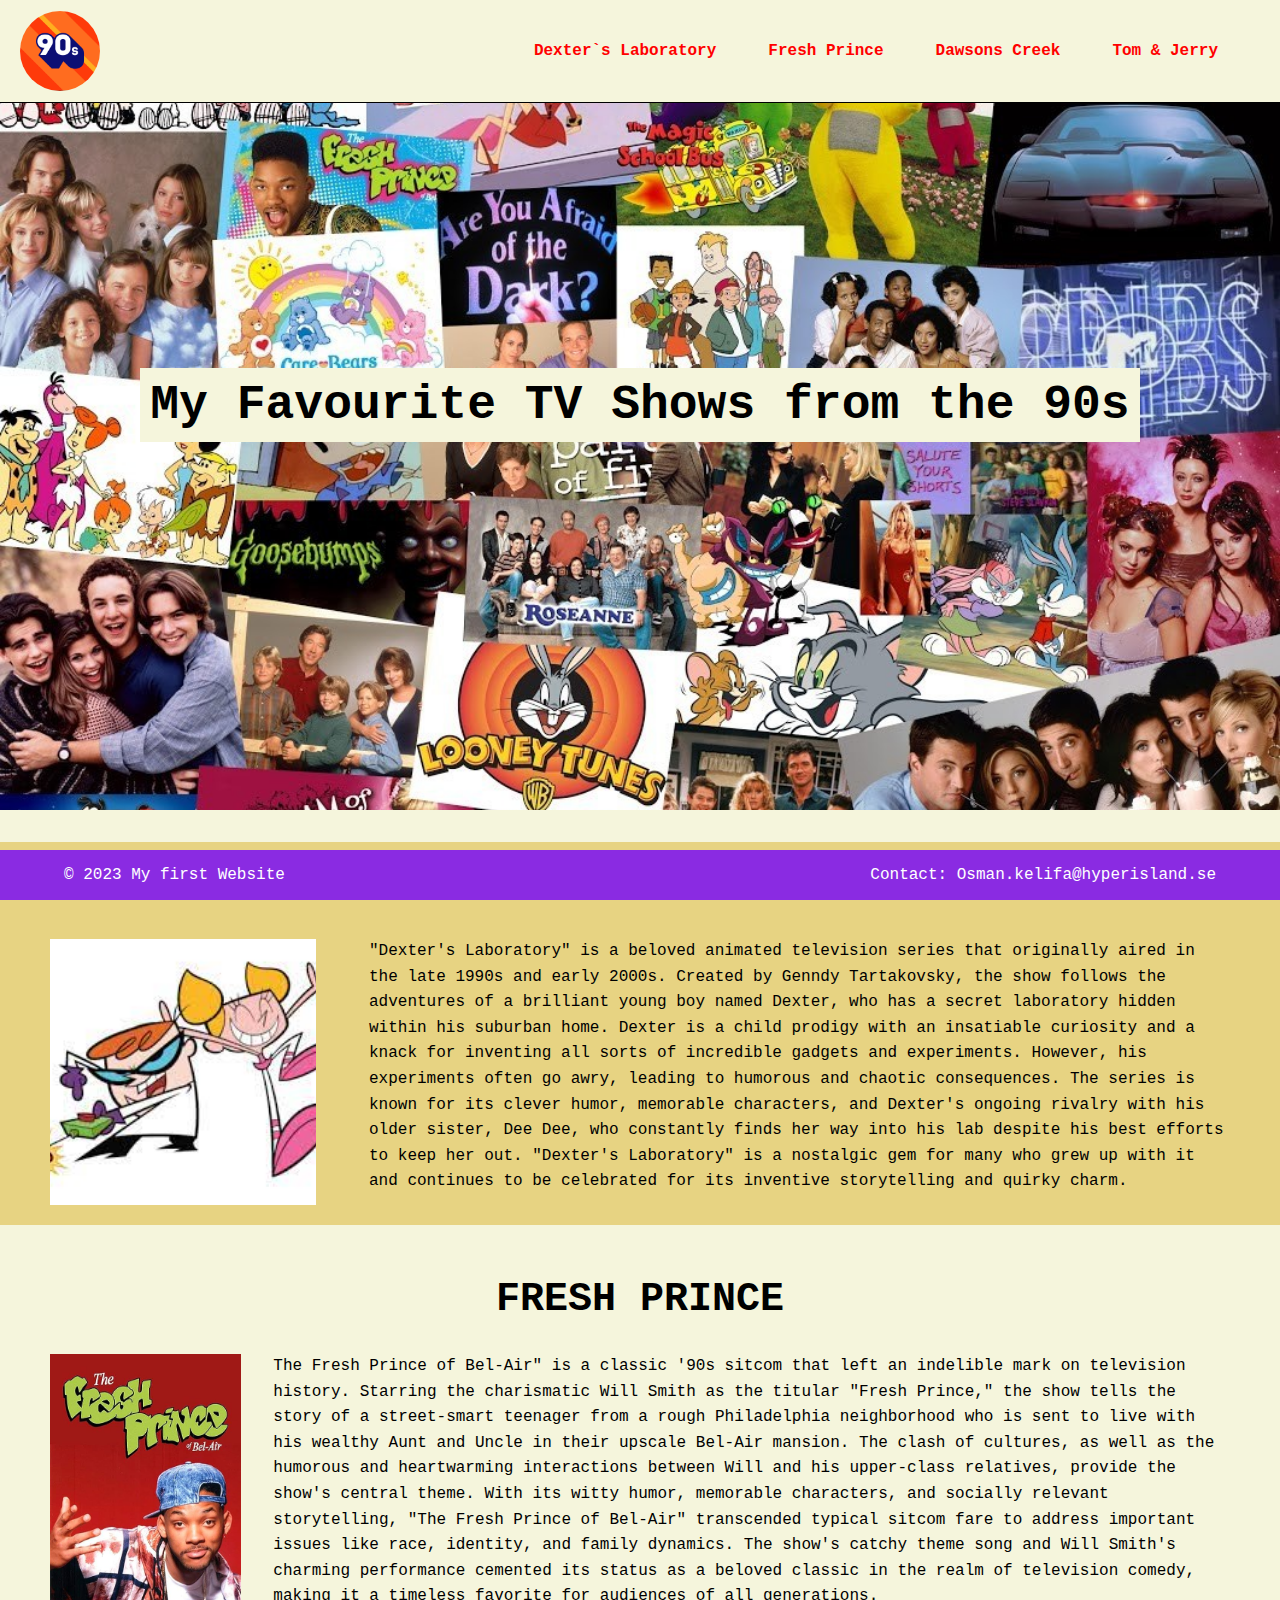
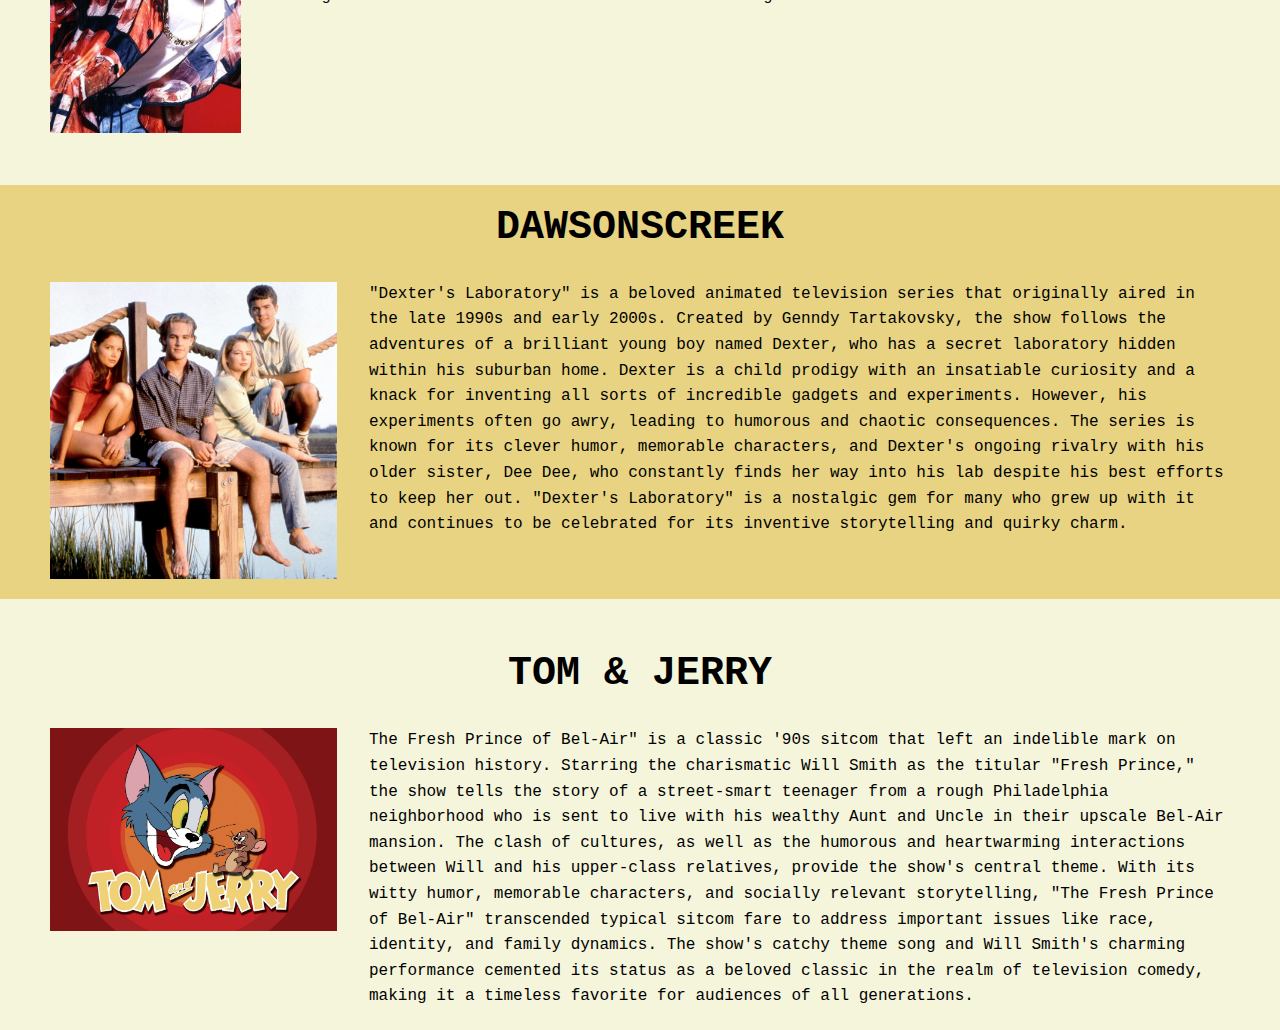
<file: index.html>
<!DOCTYPE html>
<html lang="en">
  <head>
    <meta charset="UTF-8" />
    <meta name="viewport" content="width=device-width, initial-scale=1.0" />
    <title>My First Website</title>
    <link rel="stylesheet" href="styles.css" />
  </head>
  <body>
    <div class="wrapper">
      <header class="header">
        <div class="logo"><img src="images/90s-logo.jpeg" /></div>

        <nav class="navbar">
          <ul class="navbar__list">
            <li class="navbar__item">
              <a class="navbar__link" href="#dexter">Dexter`s Laboratory</a>
            </li>
            <li class="navbar__item">
              <a class="navbar__link" href="#fresh-prince">Fresh Prince</a>
            </li>
            <li class="navbar__item">
              <a class="navbar__link" href="#dawsonscreek">Dawsons Creek</a>
            </li>
            <li class="navbar__item">
              <a
                class="navbar__link"
                href="#tomandjerry">Tom & Jerry</a
              >
            </li>
          </ul>
        </nav>
      </header>
      <section class="banner">
        <h1 class="banner__title">My Favourite TV Shows from the 90s</h1>
      </section>
      <section class="dexter" id="dexter">
        <h2 class="dexter__title">dexter</h2>
        <div class="dexter__content">
          <div class="dexter__image">
            <img src="/images/Dexter1.jpeg" alt="Dexter TV Show" />
          </div>
            <div class="dexter__text">
            <p>
              "Dexter's Laboratory" is a beloved animated television series that
              originally aired in the late 1990s and early 2000s. Created by
              Genndy Tartakovsky, the show follows the adventures of a brilliant
              young boy named Dexter, who has a secret laboratory hidden within
              his suburban home. Dexter is a child prodigy with an insatiable
              curiosity and a knack for inventing all sorts of incredible gadgets
              and experiments. However, his experiments often go awry, leading to
              humorous and chaotic consequences. The series is known for its
              clever humor, memorable characters, and Dexter's ongoing rivalry
              with his older sister, Dee Dee, who constantly finds her way into
              his lab despite his best efforts to keep her out. "Dexter's
              Laboratory" is a nostalgic gem for many who grew up with it and
              continues to be celebrated for its inventive storytelling and quirky
              charm.
            </p>
            </div>
          
        </div>
      </section>
      <section class="fresh-prince" id="fresh-prince">
        <h2 class="fresh-prince__title">Fresh Prince</h2>
        <div class="fresh-prince__content">
          <div class="fresh-prince__image">
            <img src="/images/freshprince.jpg" alt="Fresh Prince Tv Show" />
          </div>
          <p class="fresh-prince__text">
            The Fresh Prince of Bel-Air" is a classic '90s sitcom that left an
            indelible mark on television history. Starring the charismatic Will
            Smith as the titular "Fresh Prince," the show tells the story of a
            street-smart teenager from a rough Philadelphia neighborhood who is
            sent to live with his wealthy Aunt and Uncle in their upscale
            Bel-Air mansion. The clash of cultures, as well as the humorous and
            heartwarming interactions between Will and his upper-class
            relatives, provide the show's central theme. With its witty humor,
            memorable characters, and socially relevant storytelling, "The Fresh
            Prince of Bel-Air" transcended typical sitcom fare to address
            important issues like race, identity, and family dynamics. The
            show's catchy theme song and Will Smith's charming performance
            cemented its status as a beloved classic in the realm of television
            comedy, making it a timeless favorite for audiences of all
            generations.
          </p>
        </div>
      </section>
      <section class="dawsonscreek" id="dawsonscreek">
        <h2 class="dawsonscreek__title">Dawsonscreek</h2>
        <div class="dawsonscreek_content">
          <div class="dawsonscreek__image">
            <img src="/images/dawsonscreek2.jpeg" alt="dawsonscreek TV Show" />
          </div>
          <p class="dawsonscreek__text">
            "Dexter's Laboratory" is a beloved animated television series that
            originally aired in the late 1990s and early 2000s. Created by
            Genndy Tartakovsky, the show follows the adventures of a brilliant
            young boy named Dexter, who has a secret laboratory hidden within
            his suburban home. Dexter is a child prodigy with an insatiable
            curiosity and a knack for inventing all sorts of incredible gadgets
            and experiments. However, his experiments often go awry, leading to
            humorous and chaotic consequences. The series is known for its
            clever humor, memorable characters, and Dexter's ongoing rivalry
            with his older sister, Dee Dee, who constantly finds her way into
            his lab despite his best efforts to keep her out. "Dexter's
            Laboratory" is a nostalgic gem for many who grew up with it and
            continues to be celebrated for its inventive storytelling and quirky
            charm.
          </p>
        </div>
      </section>
      <section class="tomandjerry" id="tomandjerry">
        <h2 class="tomandjerry__title">Tom & Jerry</h2>
        <div class="tomandjerry__content">
          <div class="tomandjerry__image">
            <img src="/images/tom&jerry.jpeg" alt="Tom and jerry tv show" />
          </div>
          <p class="tomandjerry__text">
            The Fresh Prince of Bel-Air" is a classic '90s sitcom that left an
            indelible mark on television history. Starring the charismatic Will
            Smith as the titular "Fresh Prince," the show tells the story of a
            street-smart teenager from a rough Philadelphia neighborhood who is
            sent to live with his wealthy Aunt and Uncle in their upscale
            Bel-Air mansion. The clash of cultures, as well as the humorous and
            heartwarming interactions between Will and his upper-class
            relatives, provide the show's central theme. With its witty humor,
            memorable characters, and socially relevant storytelling, "The Fresh
            Prince of Bel-Air" transcended typical sitcom fare to address
            important issues like race, identity, and family dynamics. The
            show's catchy theme song and Will Smith's charming performance
            cemented its status as a beloved classic in the realm of television
            comedy, making it a timeless favorite for audiences of all
            generations.
          </p>
          </div>
        </div>
      </section>
      <footer>
        <p>&copy; 2023 My first Website</p>
        <p>Contact: Osman.kelifa@hyperisland.se</p>
      </footer>
    </div>
  </body>
</html>
</file>
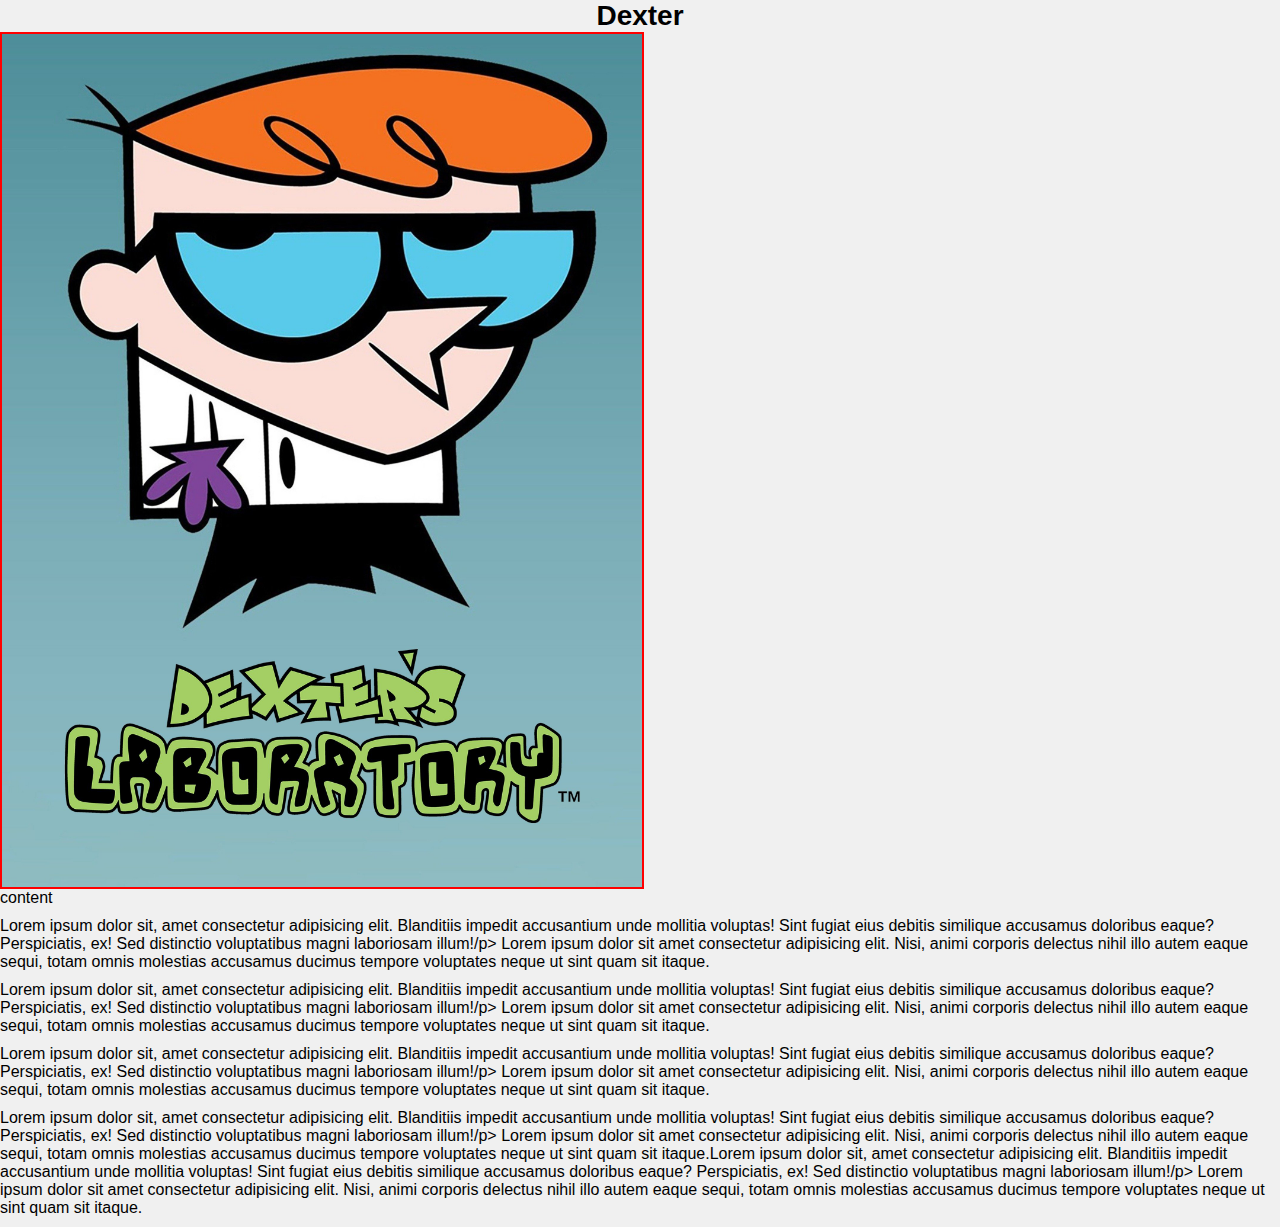
<file: cartoon.html>
<!DOCTYPE html>
<html lang="en">
  <head>
    <meta charset="UTF-8" />
    <meta name="viewport" content="width=device-width, initial-scale=1.0" />
    <link rel="stylesheet" href="style-cartoon.css" />
    <title>Document</title>
  </head>
  <body>
    <h1>Dexter</h1>

    <img src="images/Dexter.jpeg" class="Dexter" alt="cartoon" />
    <p>content</p>
    <p>
      Lorem ipsum dolor sit, amet consectetur adipisicing elit. Blanditiis
      impedit accusantium unde mollitia voluptas! Sint fugiat eius debitis
      similique accusamus doloribus eaque? Perspiciatis, ex! Sed distinctio
      voluptatibus magni laboriosam illum!/p> Lorem ipsum dolor sit amet
      consectetur adipisicing elit. Nisi, animi corporis delectus nihil illo
      autem eaque sequi, totam omnis molestias accusamus ducimus tempore
      voluptates neque ut sint quam sit itaque.
    </p>
    <p>
      Lorem ipsum dolor sit, amet consectetur adipisicing elit. Blanditiis
      impedit accusantium unde mollitia voluptas! Sint fugiat eius debitis
      similique accusamus doloribus eaque? Perspiciatis, ex! Sed distinctio
      voluptatibus magni laboriosam illum!/p> Lorem ipsum dolor sit amet
      consectetur adipisicing elit. Nisi, animi corporis delectus nihil illo
      autem eaque sequi, totam omnis molestias accusamus ducimus tempore
      voluptates neque ut sint quam sit itaque.
    </p>
    <p>
      Lorem ipsum dolor sit, amet consectetur adipisicing elit. Blanditiis
      impedit accusantium unde mollitia voluptas! Sint fugiat eius debitis
      similique accusamus doloribus eaque? Perspiciatis, ex! Sed distinctio
      voluptatibus magni laboriosam illum!/p> Lorem ipsum dolor sit amet
      consectetur adipisicing elit. Nisi, animi corporis delectus nihil illo
      autem eaque sequi, totam omnis molestias accusamus ducimus tempore
      voluptates neque ut sint quam sit itaque.
    </p>
    <p>
      Lorem ipsum dolor sit, amet consectetur adipisicing elit. Blanditiis
      impedit accusantium unde mollitia voluptas! Sint fugiat eius debitis
      similique accusamus doloribus eaque? Perspiciatis, ex! Sed distinctio
      voluptatibus magni laboriosam illum!/p> Lorem ipsum dolor sit amet
      consectetur adipisicing elit. Nisi, animi corporis delectus nihil illo
      autem eaque sequi, totam omnis molestias accusamus ducimus tempore
      voluptates neque ut sint quam sit itaque.Lorem ipsum dolor sit, amet
      consectetur adipisicing elit. Blanditiis impedit accusantium unde mollitia
      voluptas! Sint fugiat eius debitis similique accusamus doloribus eaque?
      Perspiciatis, ex! Sed distinctio voluptatibus magni laboriosam illum!/p>
      Lorem ipsum dolor sit amet consectetur adipisicing elit. Nisi, animi
      corporis delectus nihil illo autem eaque sequi, totam omnis molestias
      accusamus ducimus tempore voluptates neque ut sint quam sit itaque.
    </p>
  </body>
</html>
</file>
<file: styles.css>
/* Reset */
* {
  box-sizing: border-box;
  margin: 0;
  padding: 0;
  scroll-behavior: smooth;
}

img {
  max-width: 100%;
  display: block;
}

ul,
ol {
  list-style: none;
}

a {
  text-decoration: none;
}

/* Global */
body {
  background-color: beige;
  font-family: "Courier New", Courier, monospace;
  scroll-behavior: smooth;
  /* background-position: center;
  background-size: cover; */
}

.wrapper {
  margin: 0 auto;
  height: 100vh;
}

section {
  padding: 2rem 0;
  margin-bottom: 2rem;
}

/* layout */

.header {
  display: flex;
  justify-content: space-between;
  align-items: center;
  padding: 10px 20px;
  border-bottom: 1px solid black;
  position: fixed;
  width: 100%;
  background-color: beige;
  z-index: 100;
}

.logo {
  width: 80px;
  height: 80px;
  object-fit: cover;
  border-radius: 50%;
  overflow: hidden;
}

.navbar {
  display: flex;
  margin: 2rem;
  text-decoration-line: none;
}

.navbar__list {
  display: flex;
  gap: 2rem;
}

.navbar__link {
  padding: 10px;
  font-weight: bold;
  color: red;
}

.navbar__link:hover {
  background-color: red;
  color: white;
}

.banner {
  display: flex;
  justify-content: center;
  align-items: center;
  background-image: url(/images/bg-img.jpeg);
  background-repeat: no-repeat;
  background-size: cover;
  height: 90vh;
  z-index: -100;
}

.banner__title {
  font-size: 3rem;
  font-weight: bold;
  background-color: beige;
  padding: 10px;
}

.dexter {
  padding: 20px 50px;
  background-color: rgb(231, 211, 130);
  /* margin-bottom: 2rem; */
}

.dexter__title {
  font-size: 2.5rem;
  text-transform: uppercase;
  text-align: center;
  margin-bottom: 2rem;
}

.dexter__content {
  display: grid;
  grid-template-columns: 1fr 3fr;
  gap: 2rem;
}

.dexter__image img {
  aspect-ratio: 1 / 1;
  object-fit: cover;
}

.dexter__text {
  line-height: 1.6;
}

.fresh-prince {
  padding: 20px 50px;
}

.fresh-prince__title {
  font-size: 2.5rem;
  text-transform: uppercase;
  text-align: center;
  margin-bottom: 2rem;
}

.fresh-prince__content {
  display: grid;
  grid-template-columns: 1fr 5fr;
  gap: 2rem;
}

.fresh-prince__image img {
  /* max-width: 50%;
  max-height: 50%; */
}

.fresh-prince__text {
  line-height: 1.6;
}

.dawsonscreek {
  padding: 20px 50px;
  background-color: rgb(231, 211, 130);
  /* margin-bottom: 2rem; */
}

.dawsonscreek__title {
  font-size: 2.5rem;
  text-transform: uppercase;
  text-align: center;
  margin-bottom: 2rem;
}

.dawsonscreek_content {
  display: grid;
  grid-template-columns: 1fr 3fr;
  gap: 2rem;
}

.dawsonscreek__image img {
  /* height: 50%;
  width: 50%; */
  object-fit: contain;
}

.dawsonscreek__text {
  line-height: 1.6;
}

.tomandjerry {
  padding: 20px 50px;
  /* background-color: rgb(231, 211, 130); */
  /* margin-bottom: 2rem; */
}

.tomandjerry__title {
  font-size: 2.5rem;
  text-transform: uppercase;
  text-align: center;
  margin-bottom: 2rem;
}

.tomandjerry__content {
  display: grid;
  grid-template-columns: 1fr 3fr;
  gap: 2rem;
}

.tomandjerry__image img {
  /* height: 100%; */
  object-fit: cover;
}

.tomandjerry__text {
  line-height: 1.6;
}

footer {
  position: fixed;
  bottom: 0;
  left: 0;
  right: 0;
  background-color: blueviolet;
  display: flex;
  justify-content: space-between;
  padding: 1rem 4rem;
  color: white;
}

/* Components */

@media (max-width: 768px) {
  .dexter__content,
  .fresh-prince__content,
  .dawsonscreek_content,
  .tomandjerry__content {
    grid-template-columns: 1fr;
  }
  .dawsonscreek__image {
    display: block;
    margin-left: auto;
    margin-right: auto;
    width: 50%;
  }
  .dexter__image {
    display: block;
    margin-left: auto;
    margin-right: auto;
    width: 50%;
  }
  .fresh-prince__image {
    display: block;
    margin-left: auto;
    margin-right: auto;
    width: 50%;
  }
  .tomandjerry__image {
    display: block;
    margin-left: auto;
    margin-right: auto;
    width: 50%;
  }
}
</file>
<file: style-cartoon.css>
/* Reset some default browser styles */
body,
h1,
h2,
p,
ul,
li {
  margin: 0;
  padding: 0;
}

/* Apply a background color to the body */
body {
  background-color: #f0f0f0;
  font-family: Arial, sans-serif;
}

.site-container {
  display: flex;
  border: 2px solid red;
}
.Dexter {
  display: flex;
  max-width: 50%;
  justify-content: center;
  border: 2px solid red;
}

/* Style the header */
header {
  background-color: #333;
  color: #fff;
  padding: 20px;
  text-align: center;
}

h1 {
  font-size: 28px;
  display: flex;
  justify-content: center;
}

/* Style the navigation menu */
nav ul {
  list-style: none;
  display: flex;
  justify-content: center;
  margin-top: 20px;
}

nav li {
  margin-right: 20px;
}

nav a {
  text-decoration: none;
  color: #fff;
  font-weight: bold;
}

/* Style the main content */
main {
  padding: 20px;
}

h2 {
  font-size: 24px;
  margin-top: 20px;
}

/* Style the footer */
footer {
  background-color: #333;
  color: #fff;
  text-align: center;
  padding: 10px;
}

/* Add some spacing to paragraphs and list items */
p,
ul,
li {
  margin-bottom: 10px;
}
</file>
